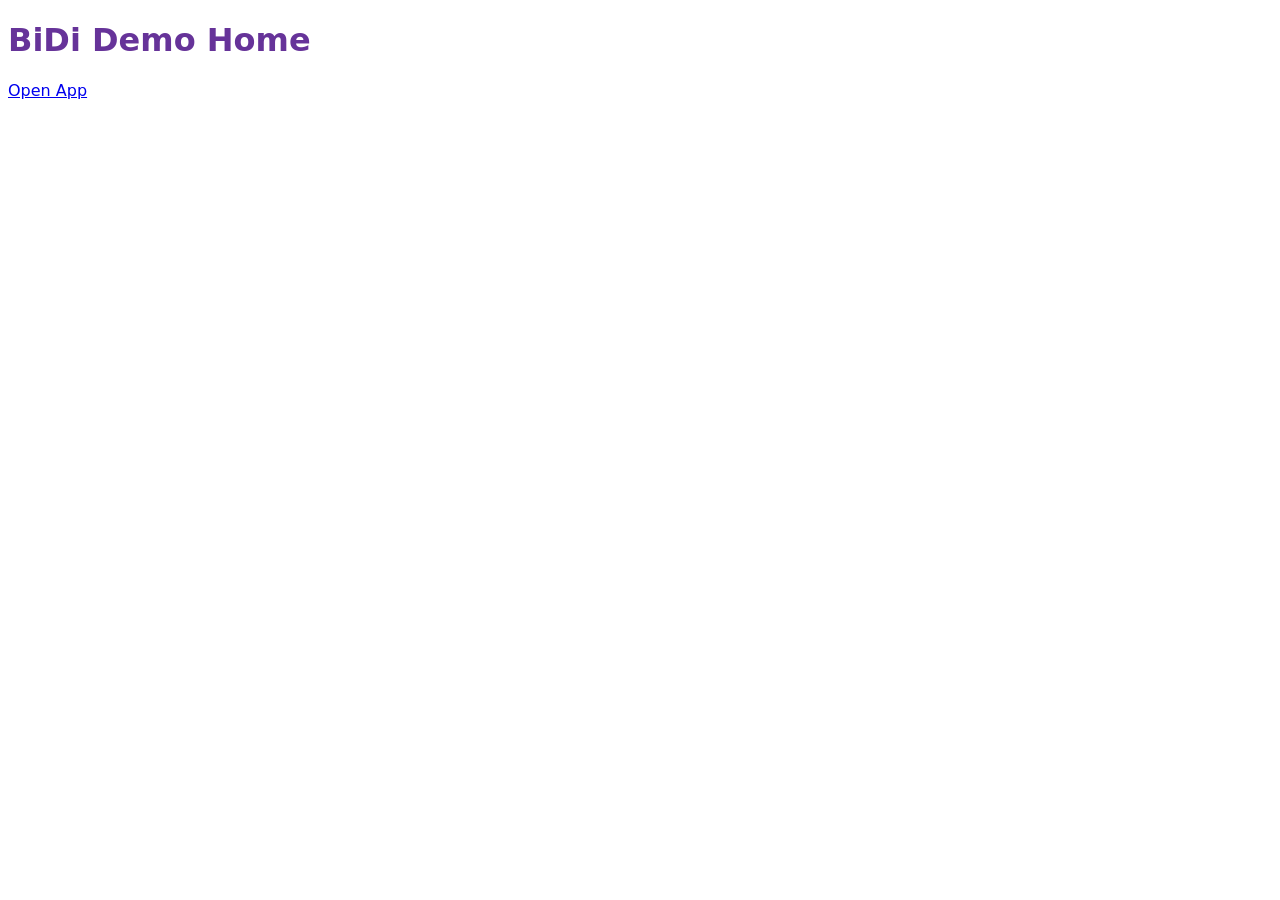
<file: examples/pages/index.html>
<!doctype html>
<html lang="en">
<head>
  <meta charset="utf-8">
  <title>BiDi Demo Home</title>
  <link rel="stylesheet" href="style.css">
</head>
<body>
  <h1 id="heading">BiDi Demo Home</h1>
  <nav><a id="to-app" href="app.html">Open App</a></nav>
  <img id="logo" src="pixel.png" alt="pixel">
  <script src="app.js"></script>
  <script>
    console.log('home page loaded');
    document.cookie = 'demo_session=abc123; path=/; SameSite=Lax';
    fetch('api/data.json')
      .then((r) => r.json())
      .then((d) => console.info('fetched user', d.userId));
  </script>
</body>
</html>
</file>
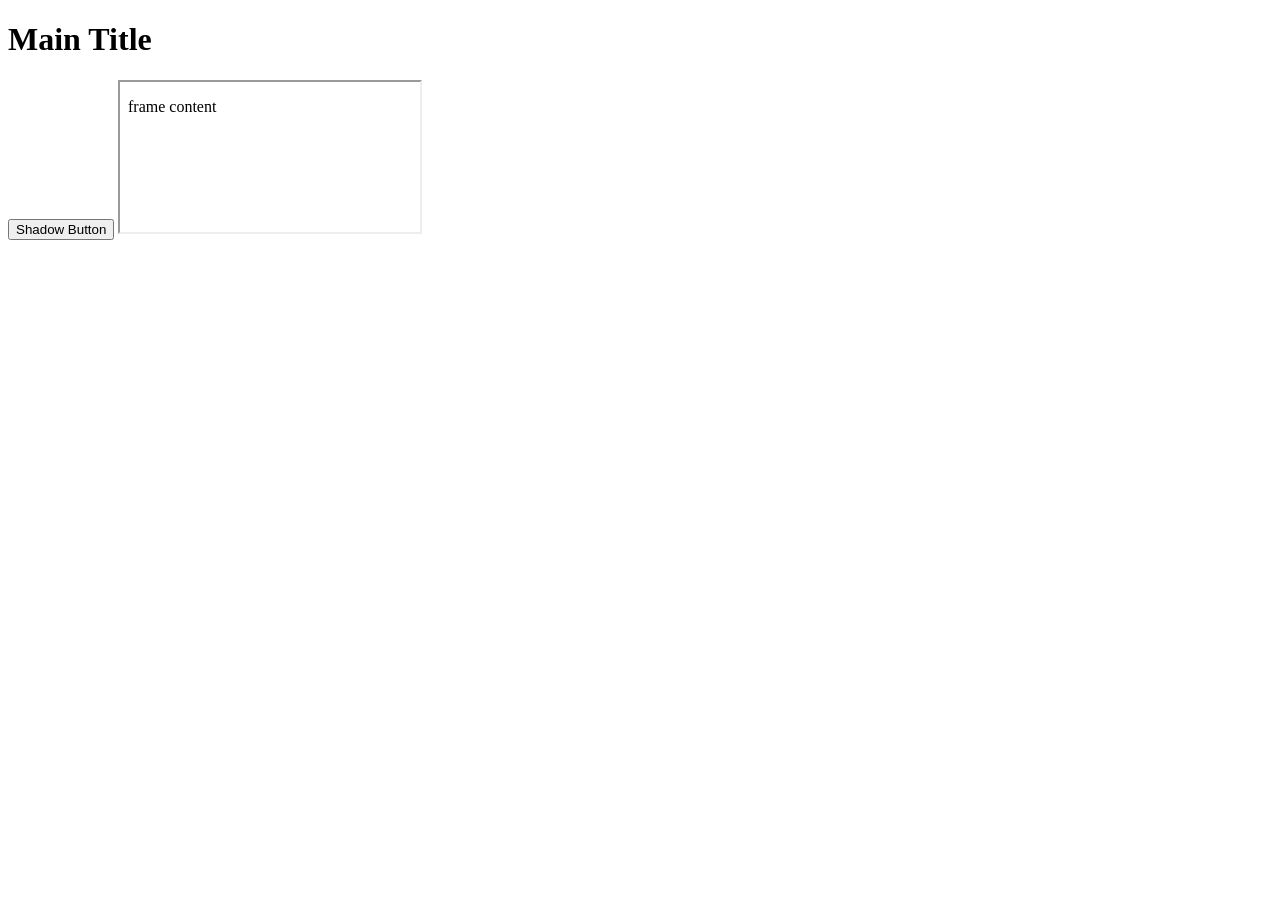
<file: spike/shadow.html>
<!doctype html><html><head><title>Shadow Test</title></head><body>
<h1>Main Title</h1>
<my-card></my-card>
<iframe srcdoc="<p class='in-frame'>frame content</p>"></iframe>
<script>
customElements.define('my-card', class extends HTMLElement{
  constructor(){super();const r=this.attachShadow({mode:'open'});
  r.innerHTML='<button class="shadow-btn">Shadow Button</button>';}
});
</script>
</body></html>
</file>
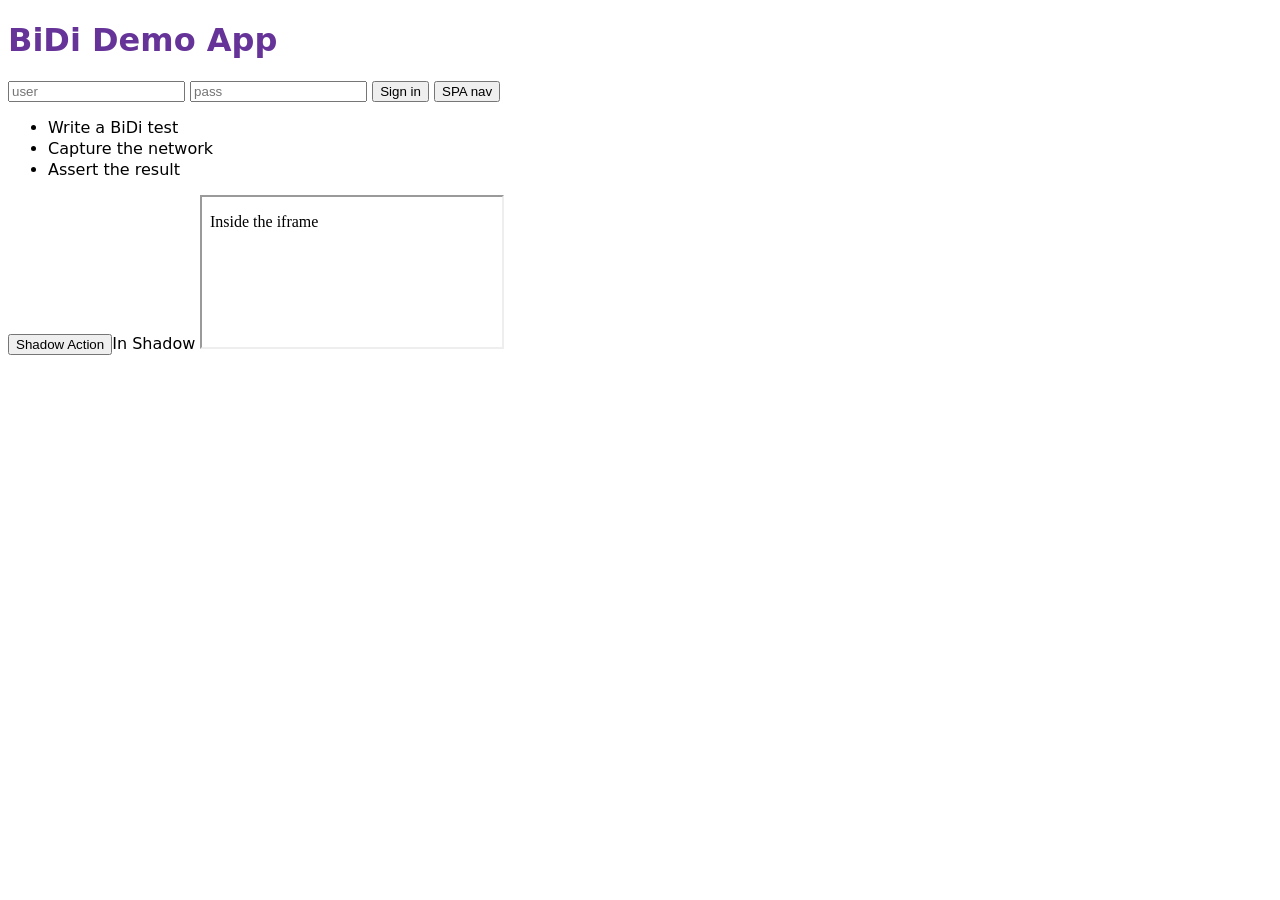
<file: examples/pages/app.html>
<!doctype html>
<html lang="en">
<head>
  <meta charset="utf-8">
  <title>BiDi Demo App</title>
  <link rel="stylesheet" href="style.css">
</head>
<body>
  <h1 id="heading">BiDi Demo App</h1>

  <form id="login">
    <input id="username" name="username" type="text" placeholder="user">
    <input id="password" name="password" type="password" placeholder="pass">
    <input id="upload" type="file" style="position:absolute;left:-9999px">
    <button id="submit" type="button">Sign in</button>
    <button id="spa" type="button" onclick="history.pushState({}, '', '/route2')">SPA nav</button>
  </form>

  <ul id="todos">
    <li class="todo">Write a BiDi test</li>
    <li class="todo">Capture the network</li>
    <li class="todo">Assert the result</li>
  </ul>

  <demo-card></demo-card>
  <iframe id="frame" src="frame.html" title="demo frame"></iframe>

  <script src="app.js"></script>
  <script>
    console.log('app page loaded');
    console.warn('demo warning: using mock credentials');
    customElements.define(
      'demo-card',
      class extends HTMLElement {
        constructor() {
          super();
          const root = this.attachShadow({ mode: 'open' });
          root.innerHTML =
            '<button class="shadow-action">Shadow Action</button>' +
            '<span class="shadow-label">In Shadow</span>';
        }
      },
    );
    document.getElementById('submit').addEventListener('click', () => {
      fetch('api/data.json');
    });
  </script>
</body>
</html>
</file>
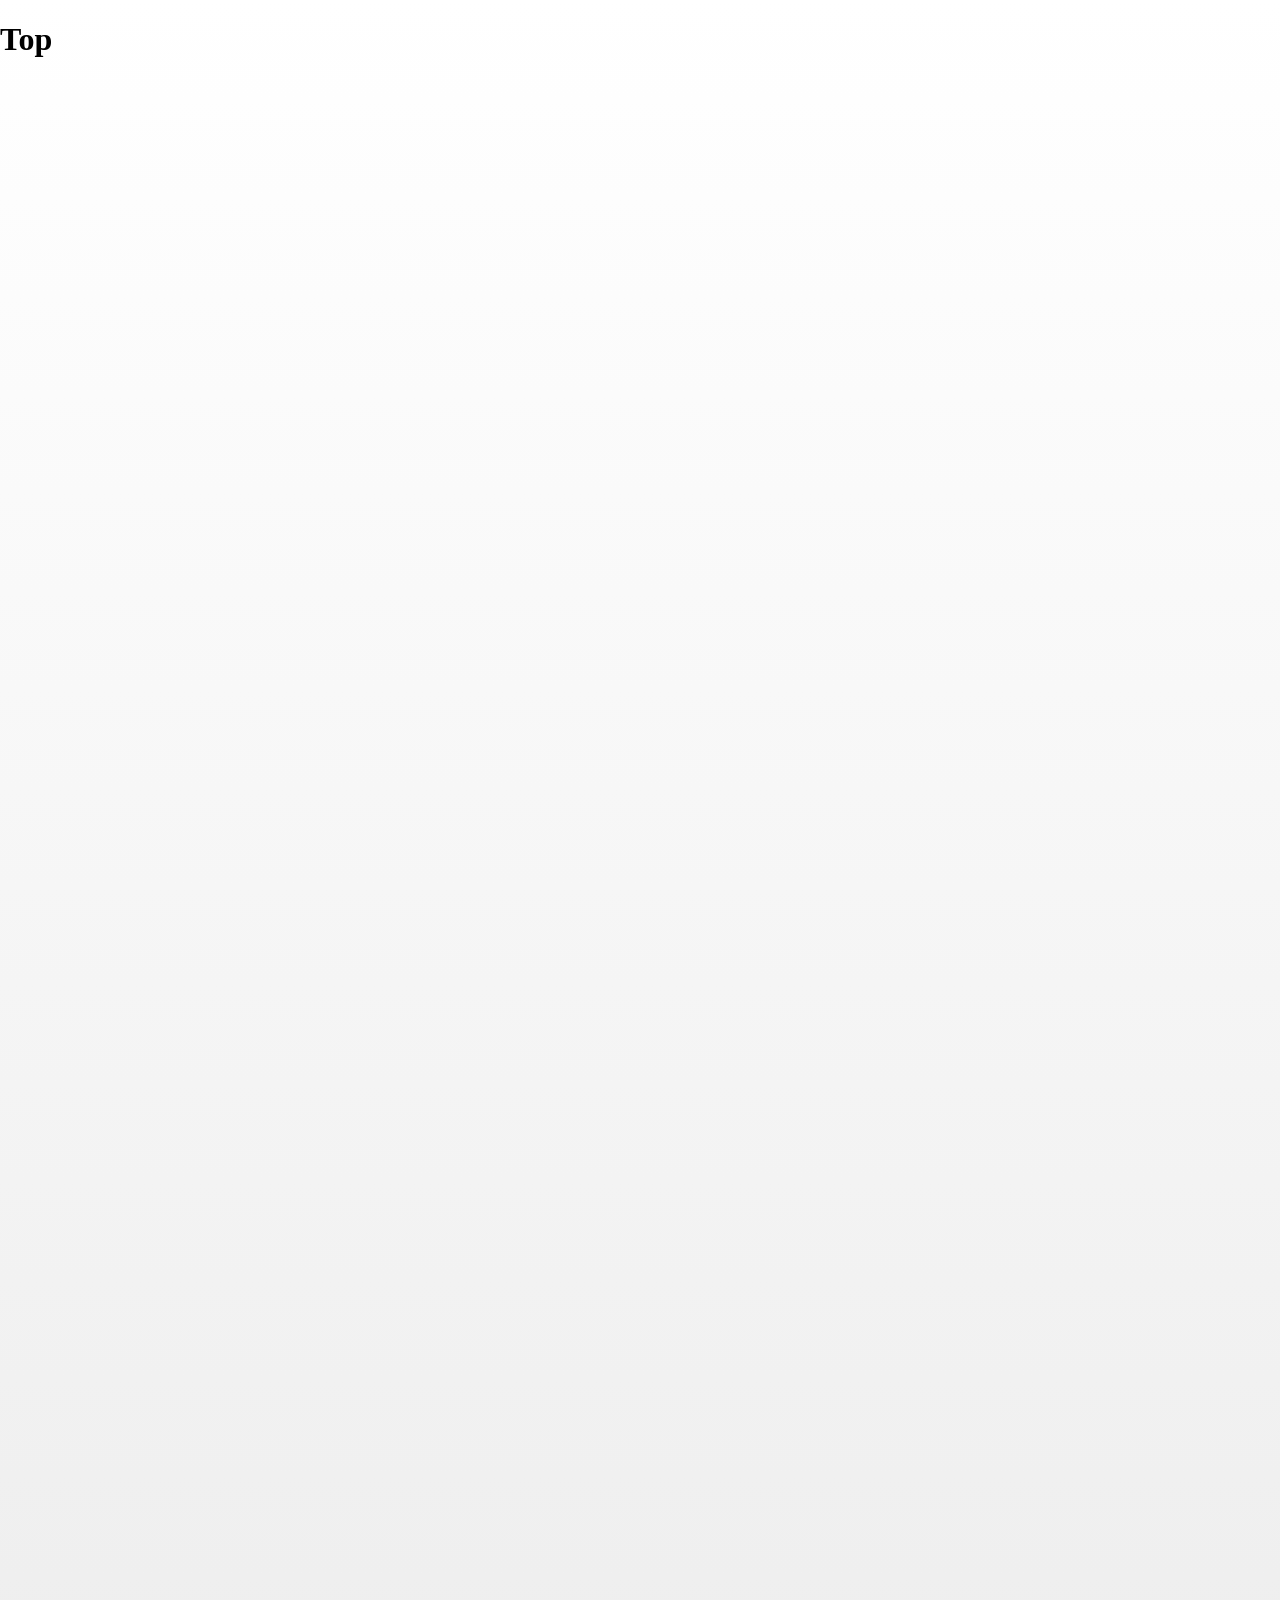
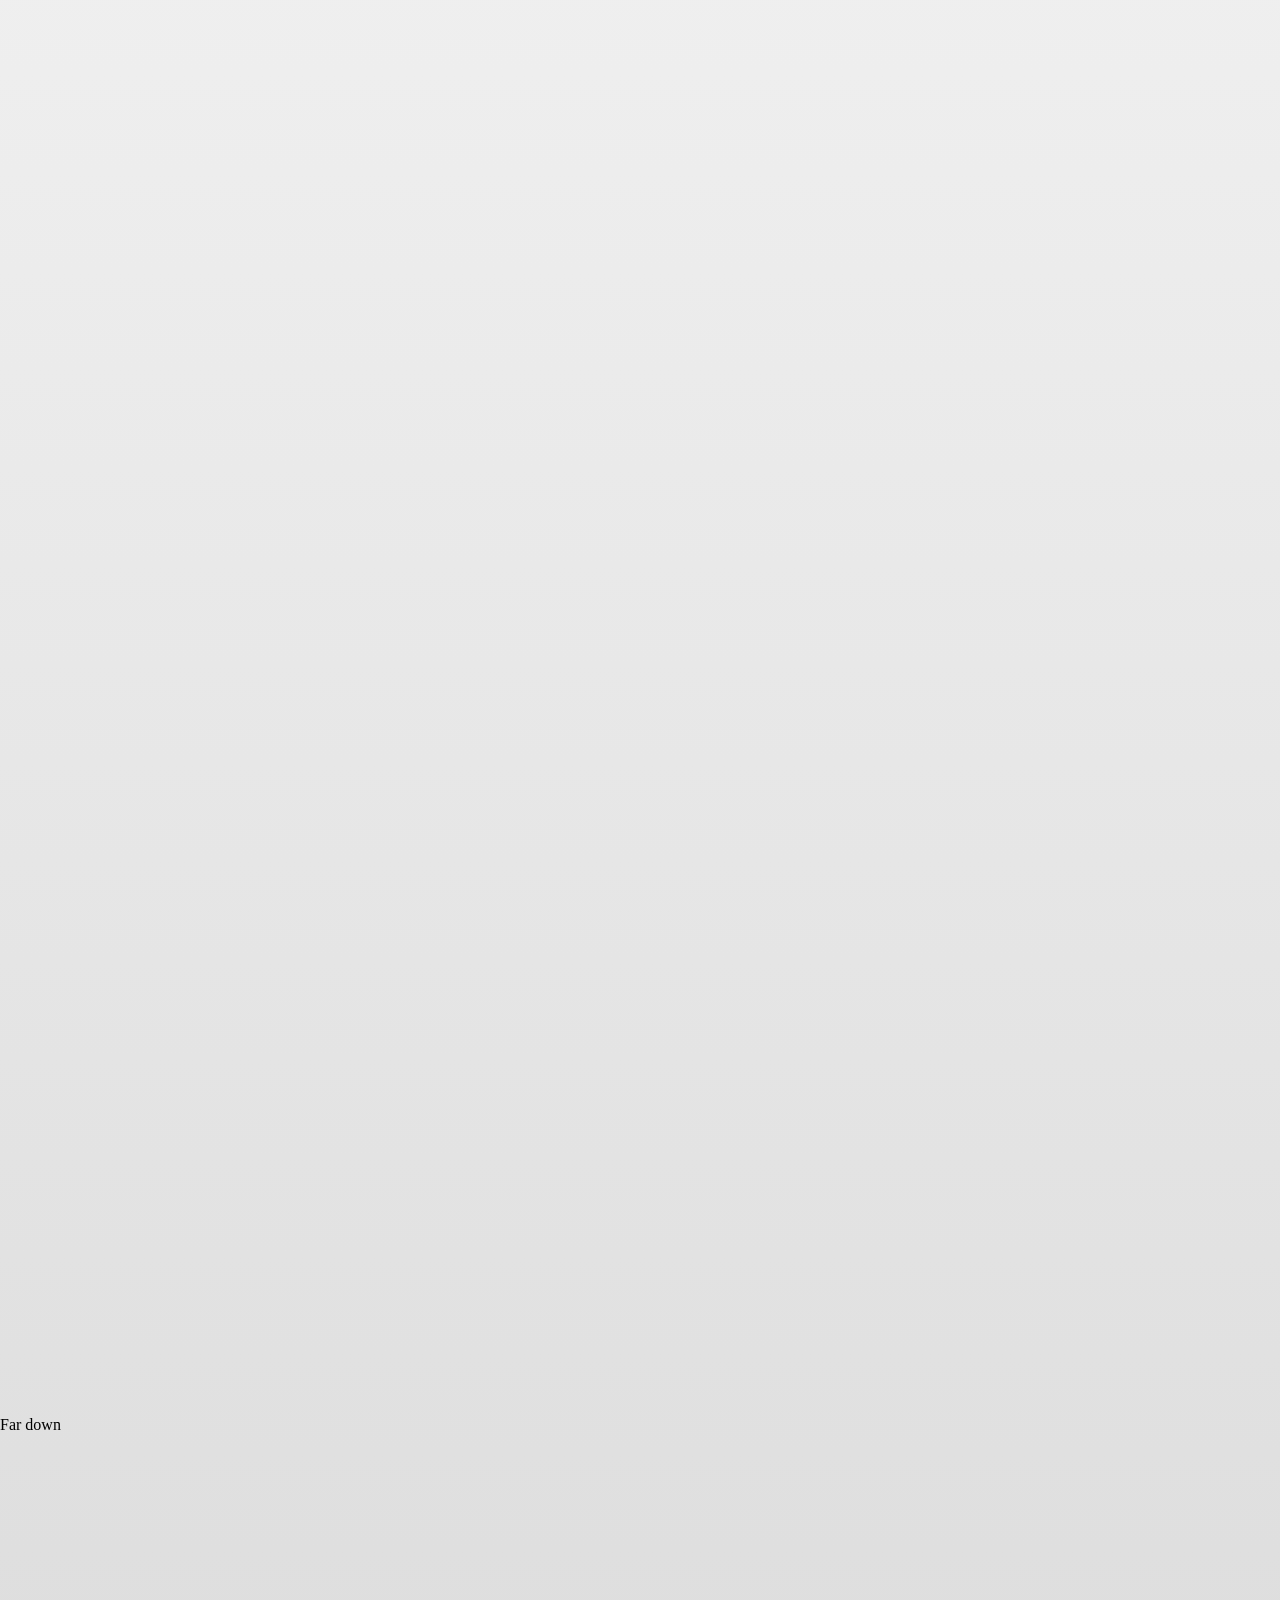
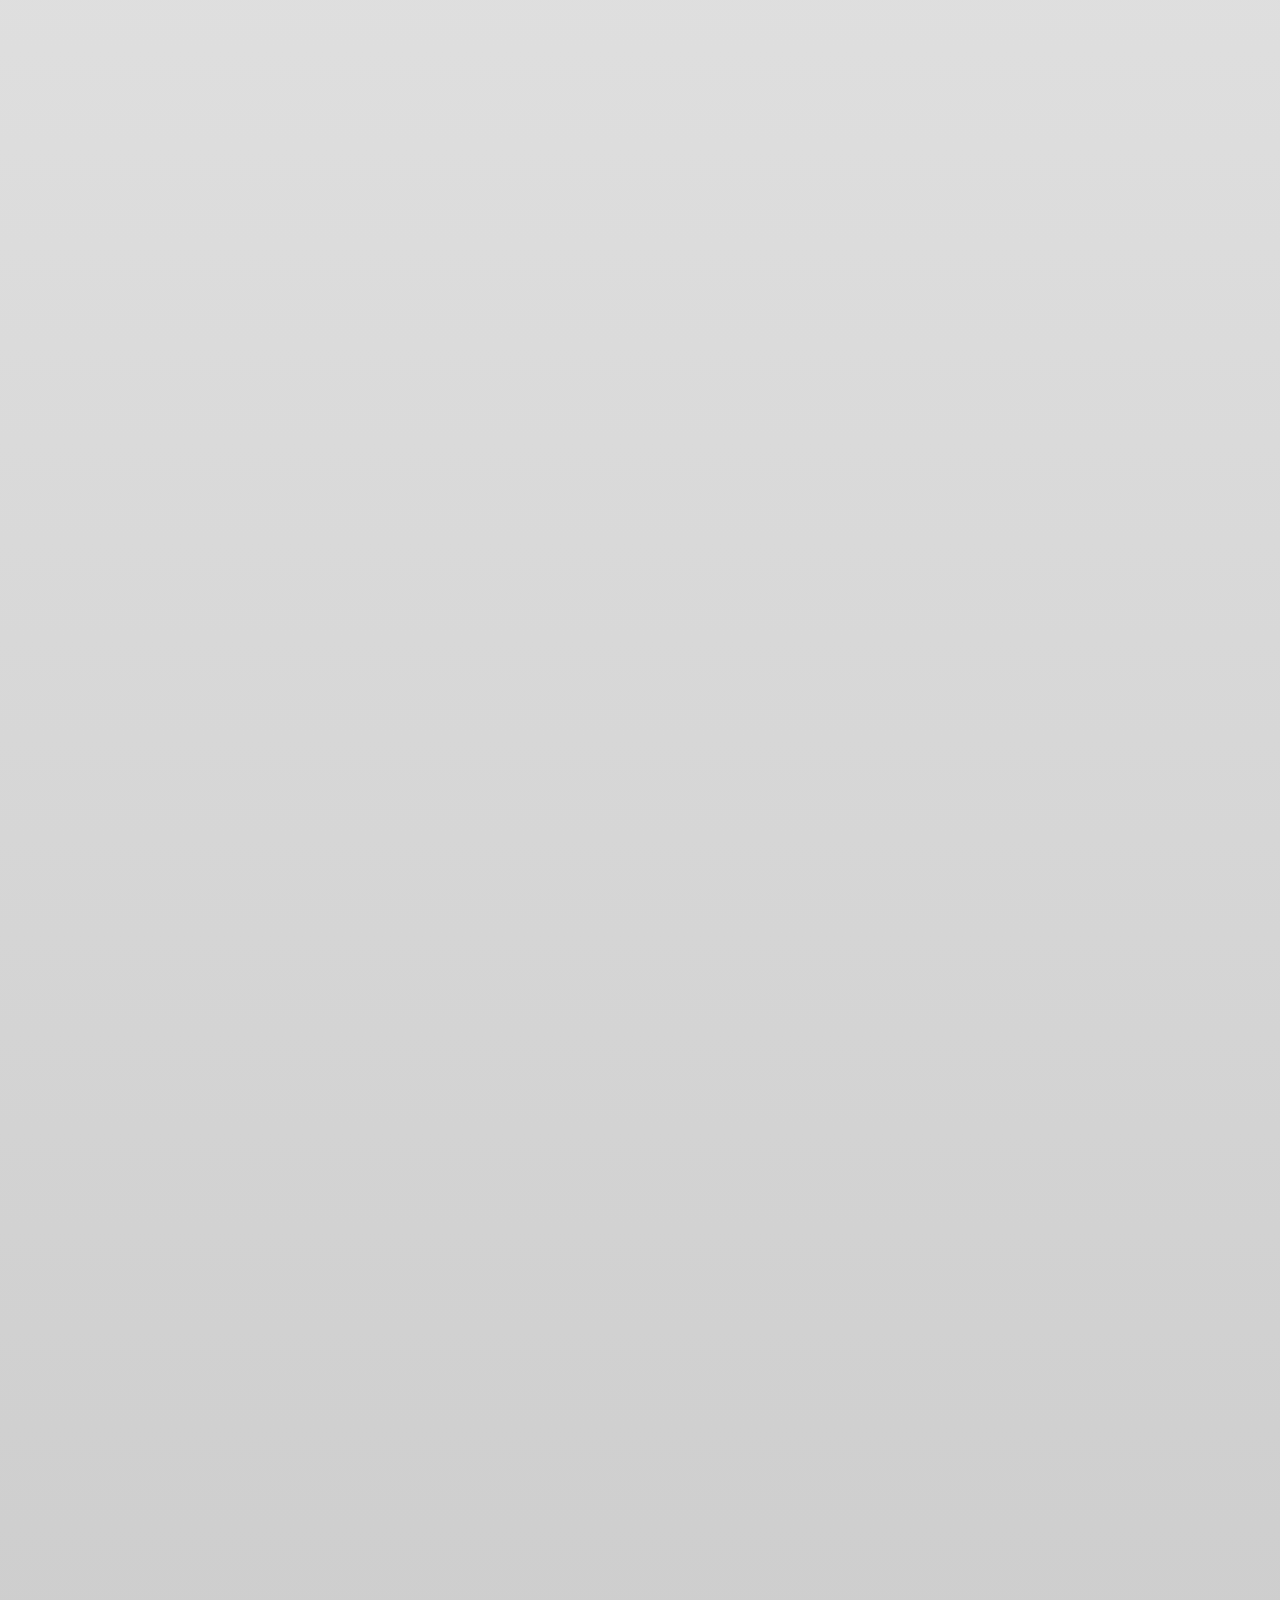
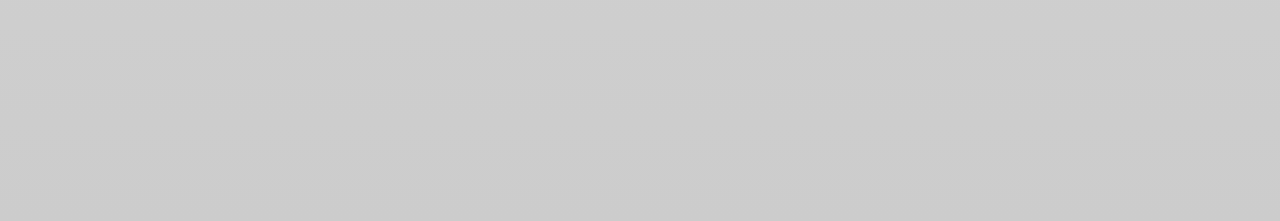
<file: examples/pages/tall.html>
<!doctype html>
<html lang="en"><head><meta charset="utf-8"><title>Tall Page</title>
<style>body{margin:0;height:5000px;background:linear-gradient(#fff,#ccc)}</style></head>
<body><h1 id="top">Top</h1><div style="position:absolute;top:3000px"><p id="far">Far down</p></div></body></html>
</file>
<file: examples/pages/style.css>
body { font-family: system-ui, sans-serif; }
h1 { color: rebeccapurple; }
.todo { margin: 2px 0; }
</file>
